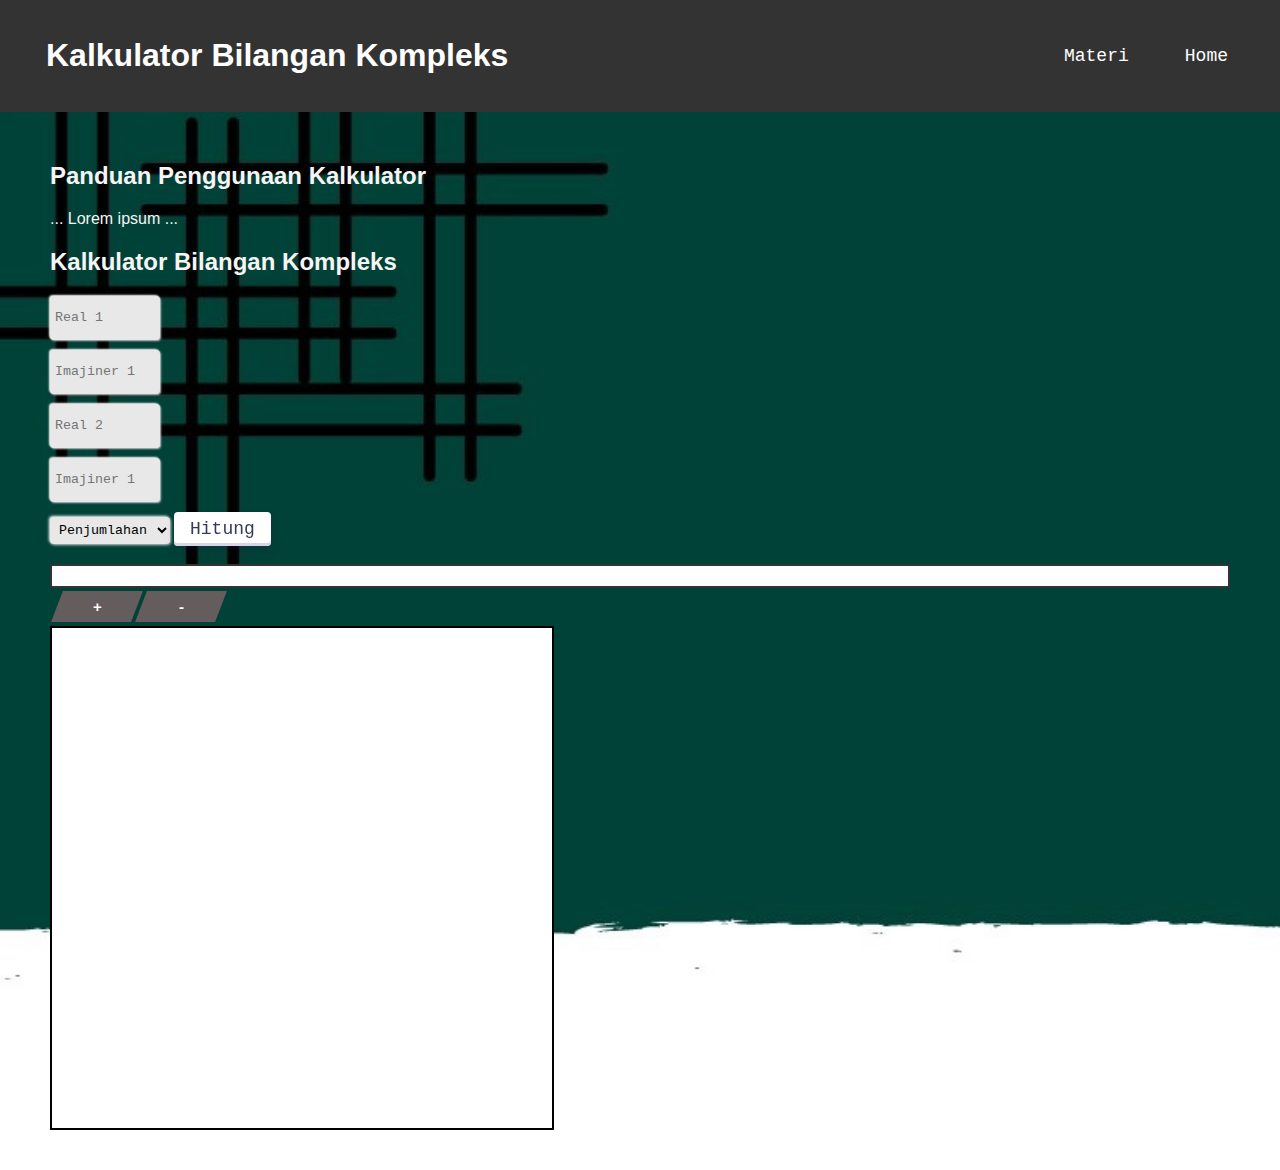
<file: index.html>
<!DOCTYPE html>
<html lang="en">
<head>
    <meta charset="UTF-8">
    <meta name="viewport" content="width=device-width, initial-scale=1.0">
    <title>Kalkulator Bilangan Kompleks</title>
    <link rel="stylesheet" href="styles.css">
</head>
<style>

  header {
  display: flex;
  justify-content: space-between;
  align-items: center;
  padding: 1rem;
  background-color: #333;
  }

  /*Background*/
  body {
  min-height: 100%;
  background-image: url('background.jpg');
  background-size: cover;
  background-repeat: no-repeat;
  background-position: center center;
  }

  main {
  padding-left: 50px;
  padding-right: 50px;
  }

  .button-container {
  display: flex;
  align-items: center;
  }

  .button {
  margin-right: 1rem;
  font-family: "JetBrains Mono",monospace;
  font-size: 18px;
  }

     /*Button Hitung*/
  .button-name {
    align-items: center;
    appearance: none;
    background-color: #ffffff;
    border-radius: 4px;
    border-width: 0;
    box-shadow: rgba(45, 35, 66, 0.2) 0 2px 4px,rgba(45, 35, 66, 0.15) 0 7px 13px -3px,#D6D6E7 0 -3px 0 inset;
    box-sizing: border-box;
    color: #36395A;
    cursor: pointer;
    display: inline-flex;
    font-family: "JetBrains Mono",monospace;
    height: 34px;
    justify-content: center;
    line-height: 1;
    list-style: none;
    overflow: hidden;
    padding-left: 16px;
    padding-right: 16px;
    position: relative;
    text-align: left;
    text-decoration: none;
    transition: box-shadow .15s,transform .15s;
    user-select: none;
    -webkit-user-select: none;
    touch-action: manipulation;
    white-space: nowrap;
    will-change: box-shadow,transform;
    font-size: 18px;
   }
   
   .button-name:focus {
    box-shadow: #D6D6E7 0 0 0 1.5px inset, rgba(45, 35, 66, 0.4) 0 2px 4px, rgba(45, 35, 66, 0.3) 0 7px 13px -3px, #D6D6E7 0 -3px 0 inset;
   }
   
   .button-name:hover {
    box-shadow: rgba(45, 35, 66, 0.3) 0 4px 8px, rgba(45, 35, 66, 0.2) 0 7px 13px -3px, #D6D6E7 0 -3px 0 inset;
    transform: translateY(-2px);
   }
   
   .button-name:active {
    box-shadow: #D6D6E7 0 3px 7px inset;
    transform: translateY(2px);
   }

   /*Input Bilangan*/
   .input {
    max-width: 300px;
    min-height: 34px;
    padding: 10px;
    font-family: "JetBrains Mono",monospace;
    outline: none;
    background: #e8e8e8;
    box-shadow: 1px 1px 2px #c8c8c8,
               -1px -1px 2px #ffffff;
    border: none;
    border-radius: 4px;
    transition: all .5s;
  }
  
  .input:focus {
    background: #e8e8e8;
    box-shadow: inset 3px 3px 5px #c8c8c8,
              inset -3px -3px 5px #ffffff;
  }

  /*Button Zoom*/
  .button-zoom {
  background: #655d5d;
  border: none;
  padding: 7px 16px;
  display: inline-block;
  font-size: 15px;
  font-weight: 600;
  width: 80px;
  text-transform: uppercase;
  cursor: pointer;
  transform: skew(-21deg);
  }

  .span-zoom {
    display: inline-block;
    transform: skew(21deg);
  }

  .button-zoom::before {
    content: '';
    position: absolute;
    top: 0;
    bottom: 0;
    right: 100%;
    left: 0;
    background: rgb(20, 20, 20);
    opacity: 0;
    z-index: -1;
    transition: all 0.5s;
  }

  .button-zoom:hover {
    color: #fff;
  }

  .button-zoom:hover::before {
    left: 0;
    right: 0;
    opacity: 1;
  }
  
  .zoom-button {
  padding-left: 7px;
  padding-top: 3px;
  padding-bottom: 4px;
  }

  /*Option*/
  .option {
    font-family: "JetBrains Mono",monospace;
    outline: none;
    background: #e8e8e8;
    box-shadow: 1px 1px 3px #c8c8c8,
               -1px -1px 3px #ffffff;
    border: none;
    border-radius: 4px;
    transition: all .5s;
  }

  .option:focus {
    background: #e8e8e8;
    box-shadow: inset 3px 3px 5px #c8c8c8,
              inset -3px -3px 5px #ffffff;
  }

  /*Background Diagram dan Hasil*/
  .bgbankai {
  background-color: #fff;
  font-family: "JetBrains Mono",monospace;
  }

  .bgdiag {
  background-color: #fff;
  }

</style>
<body>
    <header style="margin-bottom: 10px;">
        <h1 style="padding-left: 30px;">Kalkulator Bilangan Kompleks</h1>
        <div class="button-container">
          <button class="button" onclick="location.href='Materi.html'">Materi</button>
          <button class="button" onclick="location.href='Home.html'">Home</button>
        </div>     
    </header>
    <main>
        <section id="explanation">
            <h2 style="color: whitesmoke;">Panduan Penggunaan Kalkulator</h2>
            <p style="color: whitesmoke;">... Lorem ipsum ...</p>
        </section>
        <section id="calculator">
            <h2 style="color: whitesmoke;">Kalkulator Bilangan Kompleks</h2>
            <form id="complexCalculator">
                <input placeholder="Real 1" class="input" id="real1" name="real1" type="number" required>
                <br>
                <input placeholder="Imajiner 1" class="input" id="imaginary1" name="imaginary1" type="number" required>
                <br>
                <input placeholder="Real 2" class="input" id="real2" name="real2" type="number" required>
                <br>
                <input placeholder="Imajiner 1" class="input" id="imaginary2" name="imaginary2" type="number" required>
                <br>
                <select id="operation" class="option" name="operation">
                    <option value="add">Penjumlahan</option>
                    <option value="subtract">Pengurangan</option>
                    <option value="multiply">Perkalian</option>
                    <option value="divide">Pembagian</option>
                </select>
                <button role="button" id="calculateBtn" class="button-name">Hitung</button>
              </form>
            <div id="result" class="bgbankai"></div>
            <div class="zoom-button">
              <button id="zoomInBtn" class="button-zoom"> <span class="span-zoom"> + </span>
              </button>
              <button id="zoomOutBtn" class="button-zoom"> <span class="span-zoom"> - </span>
              </button>
            </div>
            <div id="argandContainer" class="bgbankai">
                <canvas id="argandCanvas" width="800" height="800"></canvas>
            </div>
        </section>
    </main>
    <script src="script.js"></script>
</body>
</html>
</file>
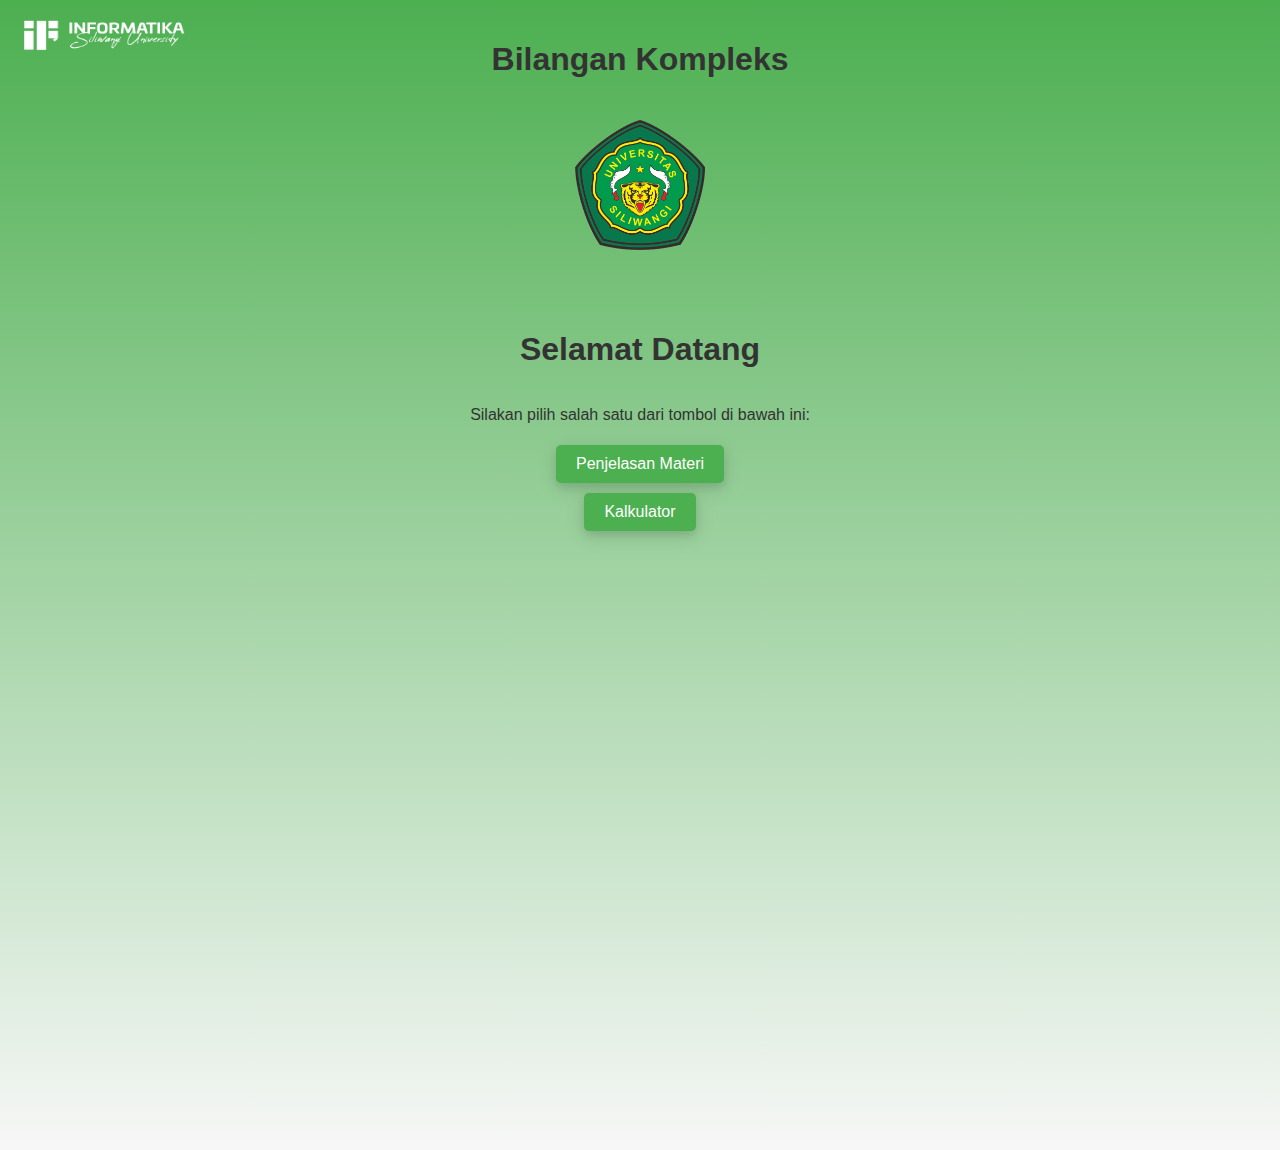
<file: Home.html>
<!DOCTYPE html>
<html lang="en">
<head>
    <meta charset="UTF-8">
    <meta name="viewport" content="width=device-width, initial-scale=1.0">
    <title>Home</title>
    <style>
        /* Typography */
        body {
            font-family: Arial, sans-serif;
            color: #333; /* Dark gray */
            margin: 0; /* Tambahkan ini untuk menghapus margin default */
            padding: 0; /* Tambahkan ini untuk menghapus padding default */
            position: relative; /* Tambahkan ini untuk menggunakan posisi relatif pada body */
        }

        /* Layout */
        header, main, section {
            display: flex;
            flex-direction: column;
            align-items: center;
            padding: 20px;
        }

        /* Buttons */
       .button {
            display: inline-block;
            padding: 10px 20px;
            margin: 5px 10px;
            font-size: 16px;
            cursor: pointer;
            text-align: center;
            text-decoration: none;
            outline: none;
            color: #fff;
            background-color: #4CAF50; /* Accessible green */
            border: none;
            border-radius: 5px;
            box-shadow: 0 4px 8px rgba(0, 0, 0, 0.1), 0 6px 20px rgba(0, 0, 0, 0.1);
            transition: all 0.3s ease;
        }

       .button:hover {
            background-color: #3E8E41; /* Darker green */
            transform: translateY(-3px);
            box-shadow: 0 8px 16px rgba(0, 0, 0, 0.2), 0 12px 30px rgba(0, 0, 0, 0.2);
        }

       .button:active {
            background-color: #2E865F; /* Even darker green */
            transform: translateY(1px);
            box-shadow: 0 4px 8px rgba(0, 0, 0, 0.1), 0 6px 20px rgba(0, 0, 0, 0.1);
        }

        /* Background gradient */
        body {
            background-image: linear-gradient(to bottom, #4CAF50, #F7F7F7);
        }

        /* Center the section element */
        section {
            display: flex;
            flex-direction: column;
            align-items: center;
            justify-content: flex-start;
            padding: 20px;
            height: calc(100vh - 100px);
            position: relative; /* Tambahkan ini untuk menggunakan posisi relatif pada section */
        }

        /* Logo styles */
        .logo {
            width: 250px;
            height: 30px;
            position: absolute; /* Tambahkan ini untuk menggunakan posisi absolut */
            top: 20px; /* Tentukan jarak dari atas */
            left: 20px; /* Tentukan jarak dari kiri */
        }

        .custom-img {
            width: 130px; /* Sesuaikan ukuran gambar sesuai kebutuhan */
            height: auto;
            margin-top: 20px; /* Berikan jarak antara teks dan gambar baru */
        }
    </style>
</head>
<body>
    <header>
        <img src="logo-web.png" alt="Logo" class="logo">
        <h1>Bilangan Kompleks</h1>
        <img src="Logo-Universitas-Siliwangi.png" alt="Custom Image" class="custom-img"> <!-- Tambahkan gambar baru di sini -->
    </header>
    <main>
        <section>
            <h1>Selamat Datang</h1>
            <p>Silakan pilih salah satu dari tombol di bawah ini:</p>
            <button class="button" onclick="location.href='Materi.html'">Penjelasan Materi</button>
            <button class="button" onclick="location.href='index.html'">Kalkulator</button>
        </section>
    </main>
</body>
</html>
</file>
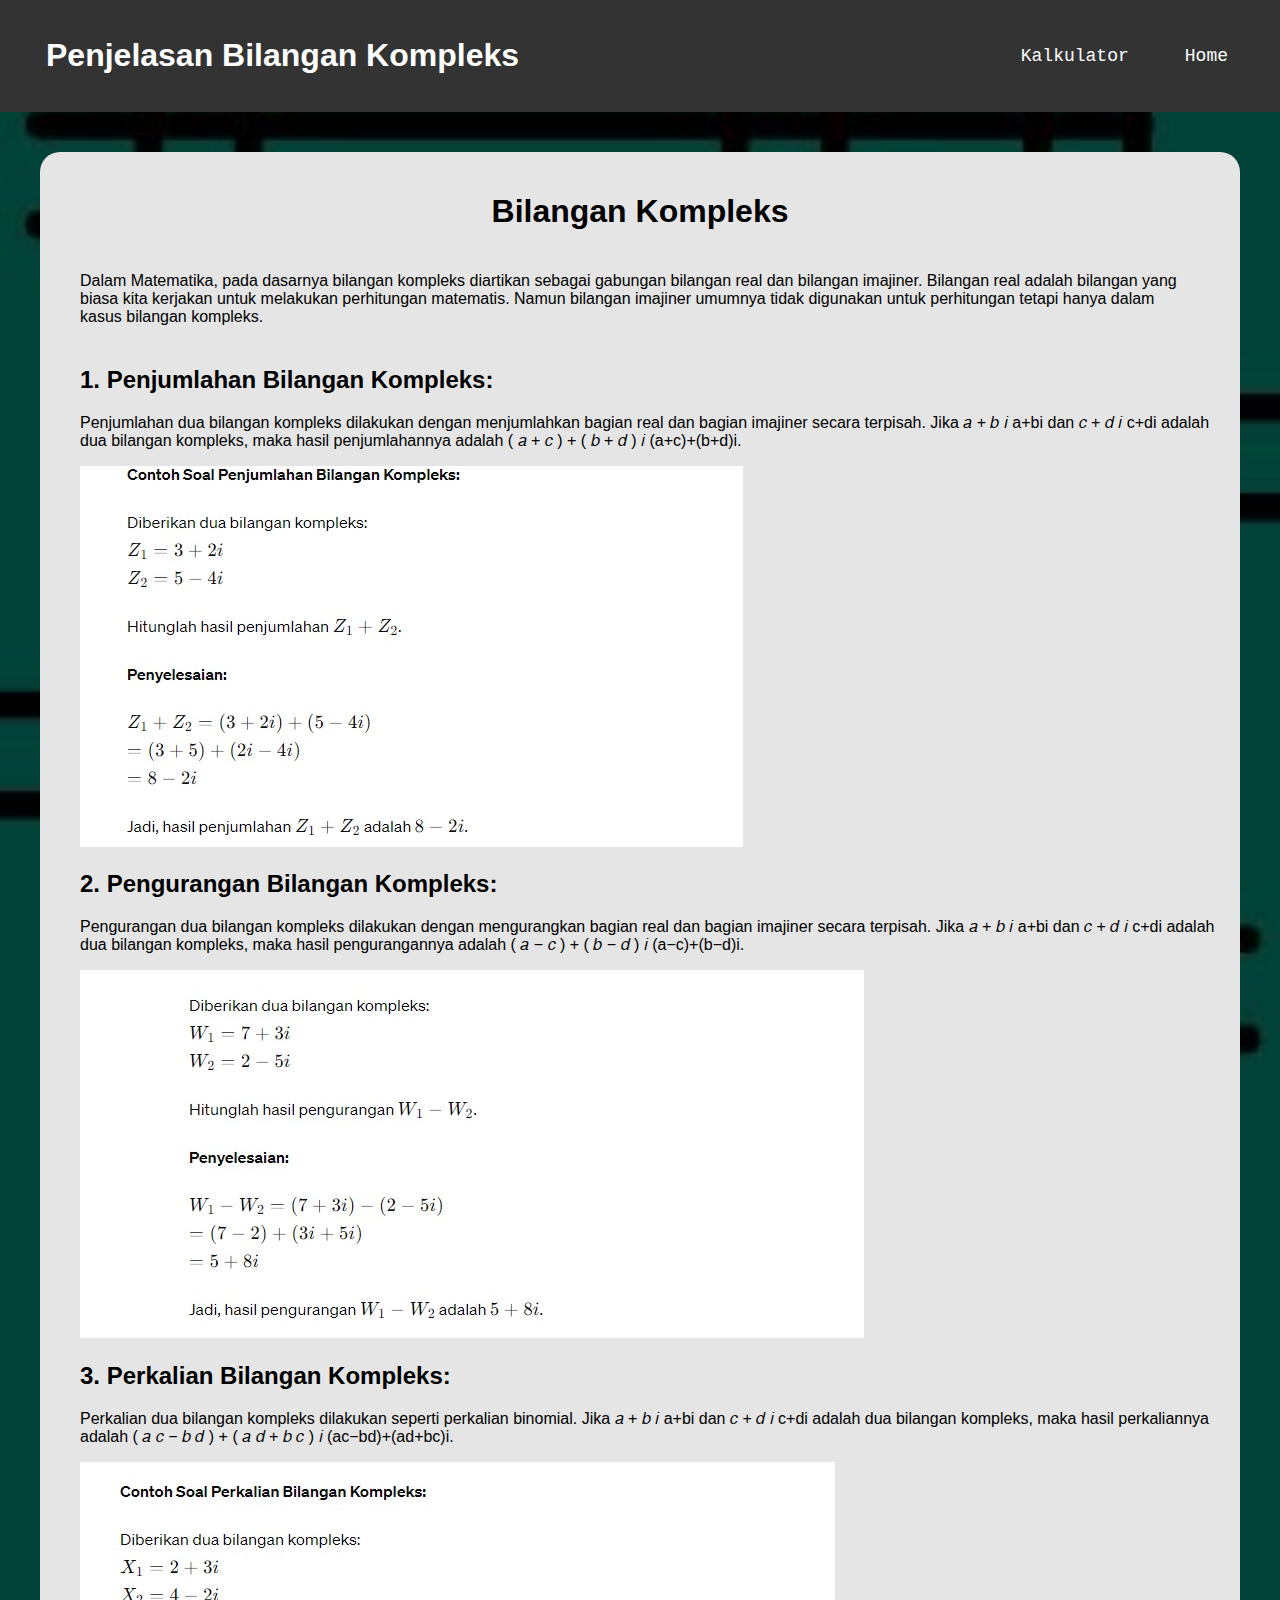
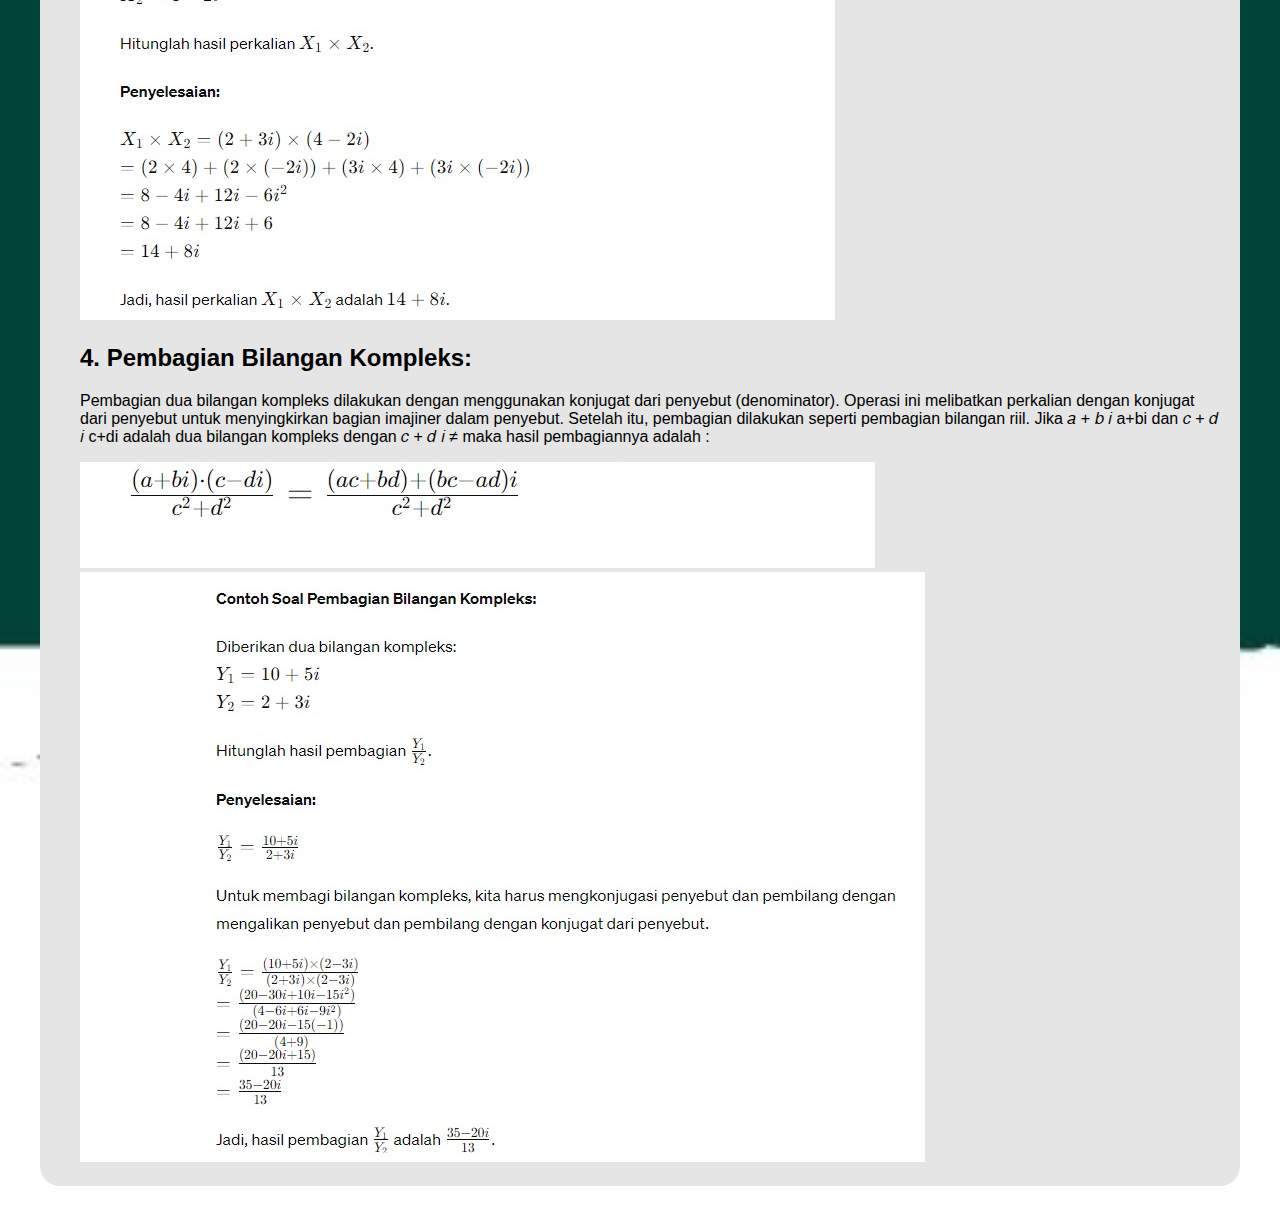
<file: Materi.html>
<!DOCTYPE html>
<html lang="en">
<head>
    <meta charset="UTF-8">
    <meta name="viewport" content="width=device-width, initial-scale=1.0">
    <title>Penjelasan Bilangan Kompleks</title>
    <link rel="stylesheet" href="styles.css">
</head>
<header>
    <h1 style="padding-left: 30px;">Penjelasan Bilangan Kompleks</h1>
    <div class="button-container">
      <button class="button" onclick="location.href='index.html'">Kalkulator</button>
      <button class="button" onclick="location.href='Home.html'">Home</button>
    </div>
</header>
<style>
    
    header {
    display: flex;
    justify-content: space-between;
    align-items: center;
    padding: 1rem;
    background-color: #333;
    }

    /*Background*/
    body {
    min-height: 100%;
    background-image: url('background.jpg');
    background-size: cover;
    background-repeat: no-repeat;
    background-position: center center;
    }


    .button-container {
    display: flex;
    align-items: center;
    }

    .button {
    margin-right: 1rem;
    font-family: "JetBrains Mono",monospace;
    font-size: 18px;
    }

    /*Margin materi*/
    .card {
    padding: 20px;
    background-color: #e5e5e5;
    border-radius: 20px;
    margin: 40px;
    }

    .title {
    display: flex;
    justify-content: center;
    align-items: center;
    }

    /*Gambar soal*/
    .contoh-penjumlahan {
    padding-left: 20px;
    }

    .contoh-pengurangan {
    padding-left: 20px;
    }

    .contoh-perkalian {
    padding-left: 20px;
    }
    
    .materi-pembagian {
    padding-left: 20px;
    }

    .contoh-pembagian {
    padding-left: 20px;
    }

</style>
<body>
    <div class="card">
        <h1 class="title">Bilangan Kompleks</h1>
           <p style="padding: 20px">
                Dalam Matematika, pada dasarnya bilangan kompleks diartikan sebagai gabungan bilangan real dan bilangan imajiner.
                Bilangan real adalah bilangan yang biasa kita kerjakan untuk melakukan perhitungan matematis.
                Namun bilangan imajiner umumnya tidak digunakan untuk perhitungan tetapi hanya dalam kasus bilangan kompleks.
            </p>

        <h2 style="padding-left: 20px;">1. Penjumlahan Bilangan Kompleks:</h2>
            <p style="padding-left: 20px;" style="padding-right: 20px;">
                Penjumlahan dua bilangan kompleks dilakukan dengan menjumlahkan bagian real dan bagian imajiner secara terpisah.
                Jika 𝑎 + 𝑏 𝑖 a+bi dan 𝑐 + 𝑑 𝑖 c+di adalah dua bilangan kompleks, maka hasil penjumlahannya adalah ( 𝑎 + 𝑐 ) + ( 𝑏 + 𝑑 ) 𝑖 (a+c)+(b+d)i.
            </p>
            <img src="penjumlahan.jpg" alt="Contoh Penjumlahan" class="contoh-penjumlahan">

        <h2 style="padding-left: 20px;">2. Pengurangan Bilangan Kompleks:</h2>
            <p style="padding-left: 20px;" style="padding-right: 20px;">
                Pengurangan dua bilangan kompleks dilakukan dengan mengurangkan bagian real dan bagian imajiner secara terpisah.
                Jika 𝑎 + 𝑏 𝑖 a+bi dan 𝑐 + 𝑑 𝑖 c+di adalah dua bilangan kompleks, maka hasil pengurangannya adalah ( 𝑎 − 𝑐 ) + ( 𝑏 − 𝑑 ) 𝑖 (a−c)+(b−d)i.
            </p>
            <img src="contoh-pengurangan.jpg" alt="Contoh Pengurangan" class="contoh-pengurangan">

        <h2 style="padding-left: 20px;">3. Perkalian Bilangan Kompleks:</h2>
            <p style="padding-left: 20px;" style="padding-right: 20px;">
                Perkalian dua bilangan kompleks dilakukan seperti perkalian binomial.
                Jika 𝑎 + 𝑏 𝑖 a+bi dan 𝑐 + 𝑑 𝑖 c+di adalah dua bilangan kompleks, maka hasil perkaliannya adalah ( 𝑎 𝑐 − 𝑏 𝑑 ) + ( 𝑎 𝑑 + 𝑏 𝑐 ) 𝑖 (ac−bd)+(ad+bc)i.
            </p>
            <img src="perkalian.jpg" alt="Contoh Perkalian" class="contoh-perkalian">
        
        <h2 style="padding-left: 20px;">4. Pembagian Bilangan Kompleks:</h2>
            <p style="padding-left: 20px;" style="padding-right: 20px;">
                Pembagian dua bilangan kompleks dilakukan dengan menggunakan konjugat dari penyebut (denominator).
                Operasi ini melibatkan perkalian dengan konjugat dari penyebut untuk menyingkirkan bagian imajiner dalam penyebut.
                Setelah itu, pembagian dilakukan seperti pembagian bilangan riil. Jika 𝑎 + 𝑏 𝑖 a+bi dan 𝑐 + 𝑑 𝑖 c+di adalah dua bilangan kompleks dengan 𝑐 + 𝑑 𝑖 ≠ maka hasil pembagiannya adalah :
            </p>
            <img src="pembagian.jpg" alt="Materi Pembagian" class="materi-pembagian">
            <img src="contoh-pembagian.jpg" alt="Contoh Pembagian" class="contoh-pembagian">
    </div>
</body>
</html>
</file>
<file: styles.css>
body {
    font-family: Arial, sans-serif;
    margin: 0;
    padding: 0;
}

header {
    background: #333;
    background: linear-gradient(90deg, rgba(51, 51, 51, 1) 0%, rgba(51, 51, 51, 0.7) 97%);
    color: #fff;
    padding: 200px;
    text-align: center;
}

main {
    padding: 20px;
}

section {
    margin-bottom: 20px;
}

label {
    display: block;
    margin-bottom: 5px;
}

input[type="number"] {
    width: 100px;
    padding: 5px;
    margin-bottom: 10px;
}

select {
    width: 120px;
    padding: 5px;
    margin-bottom: 10px;
}

button {
    padding: 10px 20px;
    background-color: #333;
    color: #fff;
    border: none;
    cursor: pointer;
}

#result {
    margin-top: 10px;
    padding: 10px;
    border: 2px solid #333;
}

#argandCanvas {
    border: 5px solid rgb(0, 0, 0); /* Menetapkan border dengan ketebalan 2px dan warna hitam */
}

#argandContainer {
    width: 500px;   /* lebar kontainer*/
    height: 500px;  /* Tinggi kontainer */
    overflow-x: auto; /* Scroll horizontal */
    overflow-y: auto; /* Scroll vertikal */
    border: 2px solid rgb(0, 0, 0); /* Border untuk kanvas */
    margin-bottom: 20px; /* Jarak antara kanvas dan tombol */
}
#argandCanvas {
    width: 200%; /* Lebar kanvas */
    height: 200%; /* Tinggi kanvas */
    border: 1px;
    overflow-x: auto; /* Scroll horizontal */
    overflow-y: auto; /* Scroll vertikal */
}
</file>
